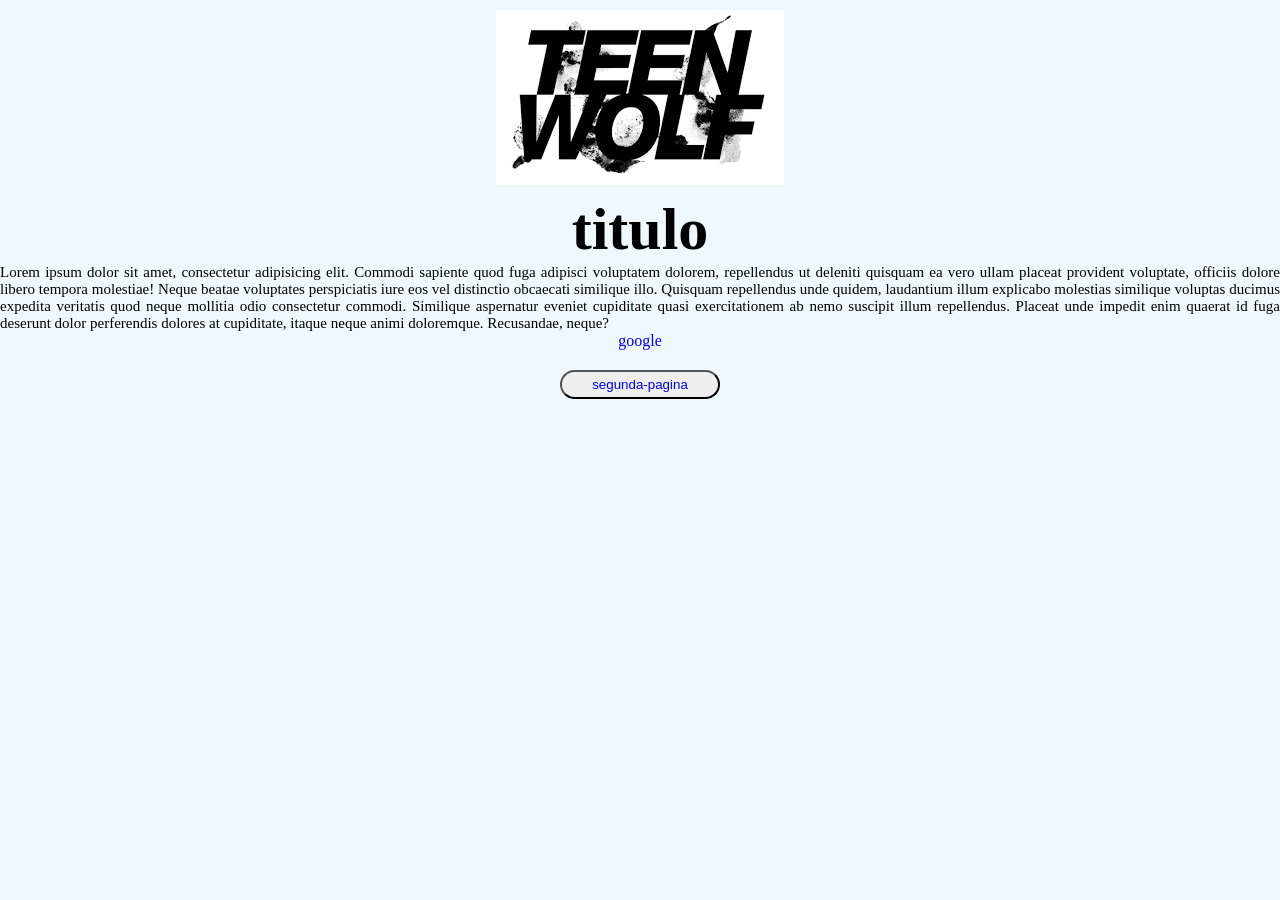
<file: index.html>
<!DOCTYPE html>
<html lang="en">
<head>
    <meta charset="UTF-8">
    <meta name="viewport" content="width=device-width, initial-scale=1.0">
    <title>Documentos</title>
<link rel="stylesheet" href="style.css">
</head>
<body>
   <!-- LOGO  -->
    <img src="logo.png" alt="logo da empresa">
    <h2>titulo</h2>

    <p>

        Lorem ipsum dolor sit amet, consectetur adipisicing elit. Commodi sapiente quod fuga adipisci voluptatem dolorem, repellendus ut deleniti quisquam ea vero ullam placeat provident voluptate, officiis dolore libero tempora molestiae!
        Neque beatae voluptates perspiciatis iure eos vel distinctio obcaecati similique illo. Quisquam repellendus unde quidem, laudantium illum explicabo molestias similique voluptas ducimus expedita veritatis quod neque mollitia odio consectetur commodi.
        Similique aspernatur eveniet cupiditate quasi exercitationem ab nemo suscipit illum repellendus. Placeat unde impedit enim quaerat id fuga deserunt dolor perferendis dolores at cupiditate, itaque neque animi doloremque. Recusandae, neque?
    </p>
    <!-- link -->
     <a href="http://google.com.br" target="_blank">google</a>

    <button>
        <a href="segunda-pagina.html">segunda-pagina</a>
    </button>



</body>
</html>
</file>
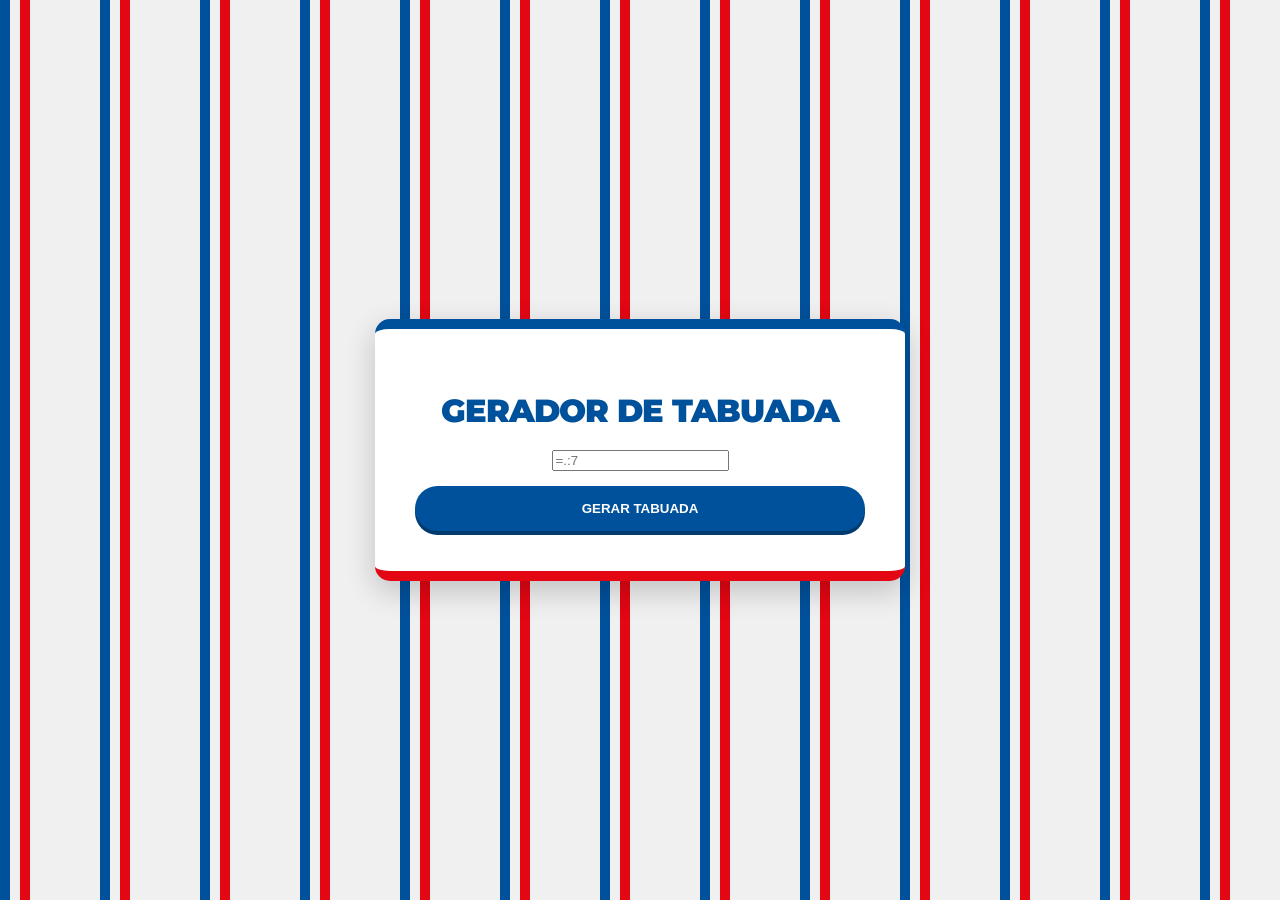
<file: 1-atividade/index.html>
<!DOCTYPE html>
<html lang="en">
<head>
    <meta charset="UTF-8">
    <meta name="viewport" content="width=device-width, initial-scale=1.0">
    <title>atividade</title>
    <link rel="stylesheet"  href="style.css">
</head>
<body>
<div class="container">
    <h1>gerador de tabuada</h1>
    <label for="numeroinput "=ex.:7></label>
    <input  type="number" id="numeroinput" placeholder="=.:7">
    <button id="btngerar">gerar tabuada</button>
    <div id="resultado tabuada"></div>

</div>
<script src="script.js"></script>
</body>
</html>
</file>
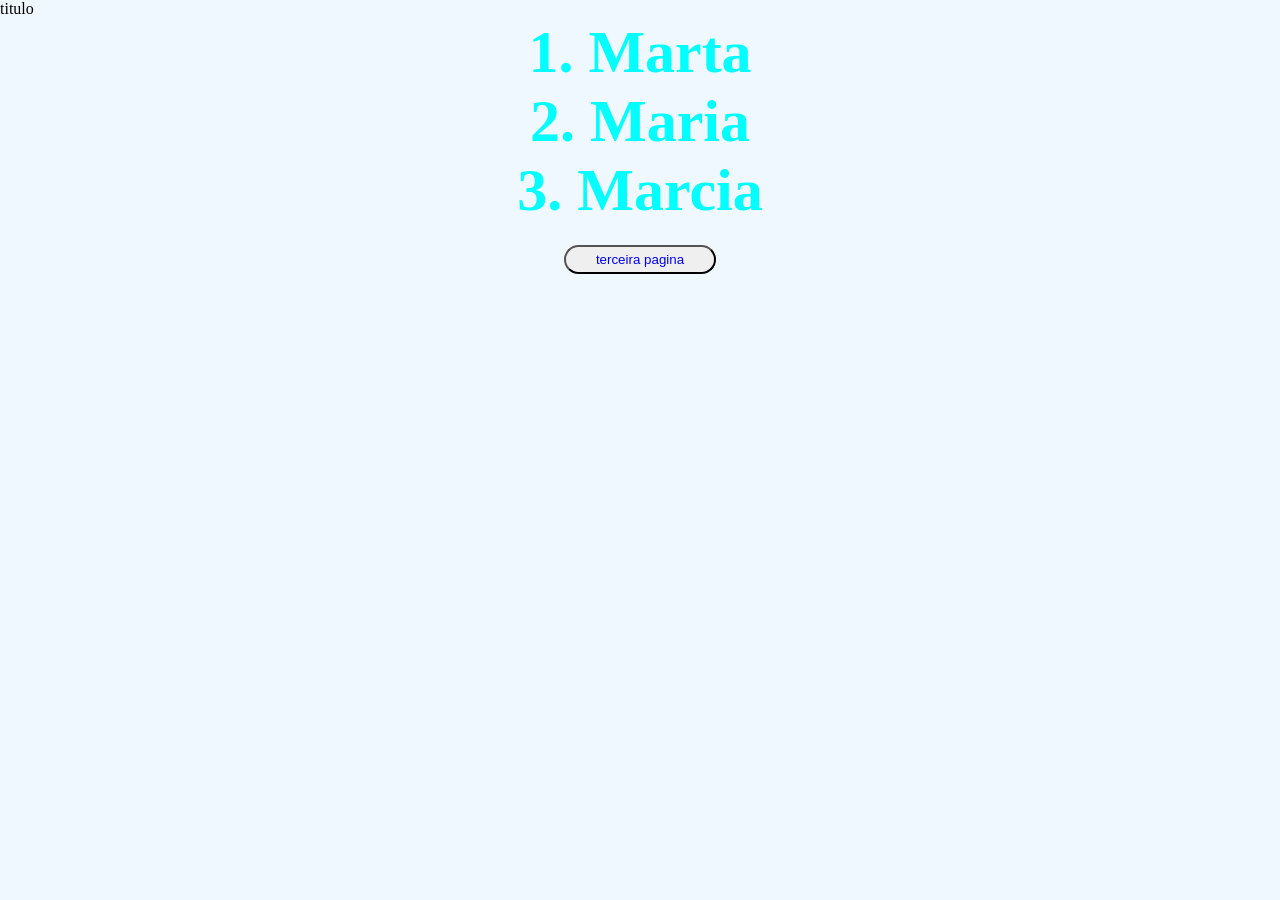
<file: segunda-pagina.html>
<!DOCTYPE html>
<html lang="en">
<head>
    <meta charset="UTF-8">
    <meta name="viewport" content="width=device-width, initial-scale=1.0">
    <title>segunda pagina</title>
    <link rel="stylesheet" href="style.css">
</head>
<body class="index"
    <h2>titulo</h2>
    <ol>
        <li>Marta</li>
        <li>Maria</li>
        <li>Marcia</li>


    </ol>

    <button>
        <a href="terceira-pagina.html">terceira pagina</a>
    </button>
</body>
</html>
</file>
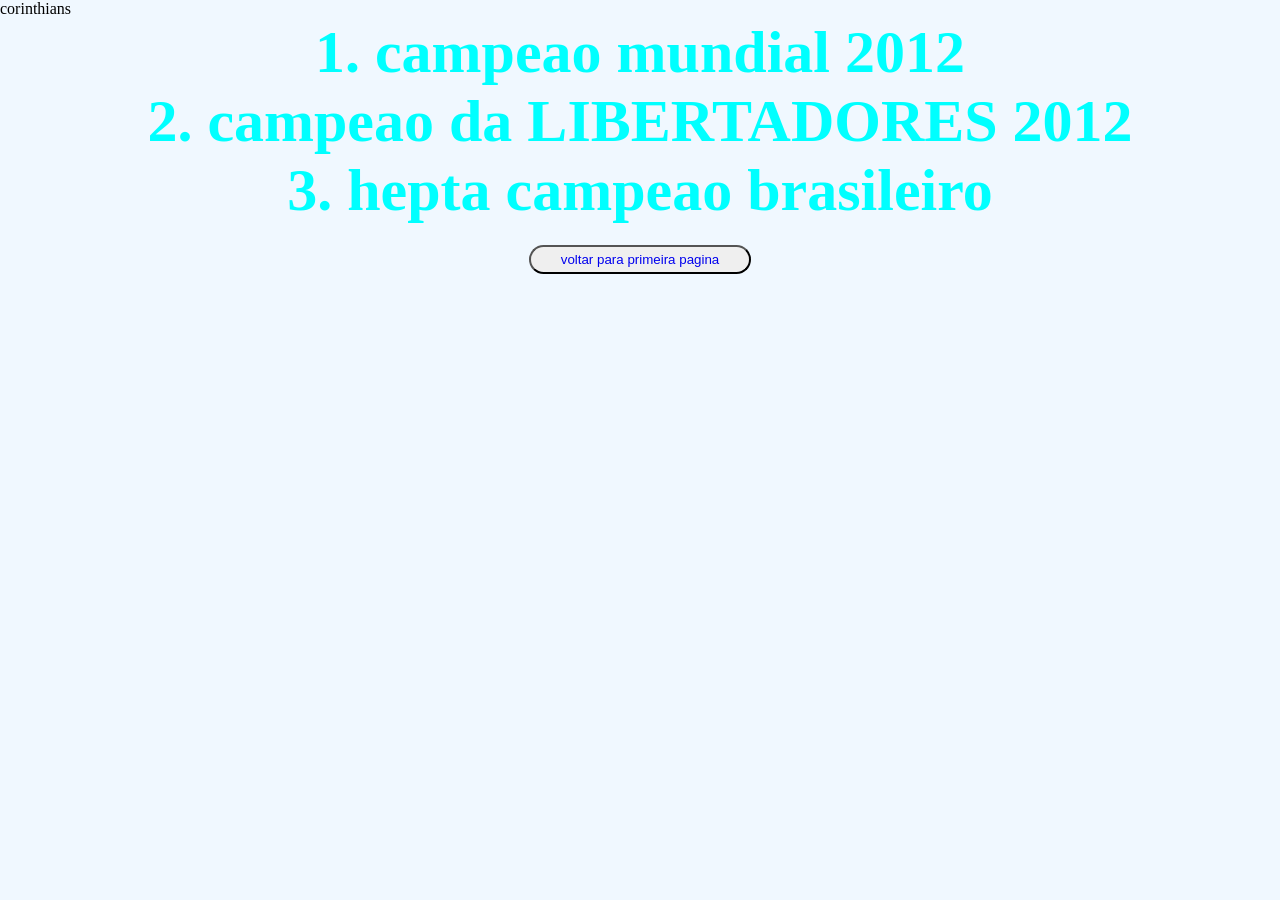
<file: terceira-pagina.html>
<!DOCTYPE html>
<html lang="en">
<head>
    <meta charset="UTF-8">
    <meta name="viewport" content="width=device-width, initial-scale=1.0">
    <title>terceira pagina</title>
    <link rel="stylesheet" href="style.css">
</head>
<body class="index"
   
<h3>corinthians</h3>
    <ol>
        <li>campeao mundial 2012</li>
        <li> campeao da LIBERTADORES 2012</li>
        <li> hepta campeao brasileiro</li>



    </ol>
    <button>
    <a href="index.html">voltar para primeira pagina</a>
    </button>
</body>
</html>
</file>
<file: style.css>
/* reset das configurações do navegador */
*{
    margin: 0;
    padding: 0;
    box-sizing: border-box;
}

body{
    background-color: aliceblue;
    background-image: url(https://img.freepik.com/vetores-premium/fundo-vetorial-de-um-espaco-infinito-com-nebulosas-de-galaxias-de-estrelas_395079-14579.jpg?semt=ais_related_payload_trends&w=740&q=80);
    background-repeat: no-repeat;
    background-position: center;
    background-size: cover;
    background-attachment: fixed;
}


h2 {
    text-align: center;
    font-size: 60px;
    font-family: "Comic Sans MS", cursive;
}       




p{
    text-align: justify;
    font-size: 15px;
    font-family: "Gigi", cursive;
}

a{
    display: block;
    text-align: center;
    text-decoration: none;
}

img{
    display: block;
    max-width: 300px;
    margin: 10px auto;
}

button{
    display: block;
    margin: 20px auto;
    cursor: pointer;
    padding: 5px 30px;
    border-radius: 30px;
}

ol {
    padding: 30px auto;
    text-align: center;
    list-style-position: inside;
}
li{
    font-size:60px;
    font-weight: bold;
    color: aqua;

}
</file>
<file: 1-atividade/style.css>
/* Importando uma fonte moderna e esportiva */
@import url('https://fonts.googleapis.com/css2?family=Montserrat:wght@400;700;900&display=swap');

body {
    background-color: #f0f0f0;
    /* Listras sutis ao fundo remetendo ao uniforme */
    background-image: linear-gradient(90deg, #00519b 10px, transparent 10px, transparent 20px, #e30613 20px, #e30613 30px, transparent 30px);
    background-size: 100px 100%;
    background-attachment: fixed;
    font-family: 'Montserrat', sans-serif;
    display: flex;
    justify-content: center;
    align-items: center;
    min-height: 100vh;
    margin: 0;
}

/* O "Estádio" do seu conteúdo */
.container {
    background-color: #ffffff;
    border-radius: 15px;
    box-shadow: 0 10px 30px rgba(0, 0, 0, 0.2);
    border-top: 10px solid #00519b; /* Azul Bahia */
    border-bottom: 10px solid #e30613; /* Vermelho Bahia */
    padding: 40px;
    width: 90%;
    max-width: 450px;
    text-align: center;
}

h1 {
    color: #00519b;
    font-weight: 900;
    text-transform: uppercase;
    letter-spacing: -1px;
    margin-bottom: 20px;
}

/* Estilização dos campos */
input[type="text"], 
input[type="email"], 
input[type="password"] {
    width: 100%;
    padding: 12px;
    margin: 10px 0;
    border: 2px solid #ddd;
    border-radius: 8px;
    transition: border-color 0.3s;
}

input:focus {
    outline: none;
    border-color: #00519b;
}

/* Botão "Bora Bahêa!" */
button {
    background-color: #00519b;
    color: white;
    border: none;
    padding: 15px 30px;
    font-weight: bold;
    text-transform: uppercase;
    border-radius: 50px;
    cursor: pointer;
    transition: all 0.3s ease;
    width: 100%;
    margin-top: 15px;
    box-shadow: 0 4px #003a6e;
}

button:hover {
    background-color: #e30613;
    box-shadow: 0 4px #b3050f;
    transform: translateY(-2px);
}

button:active {
    transform: translateY(2px);
    box-shadow: none;
}

/* Elemento de destaque ou frase de efeito */
.slogan {
    margin-top: 20px;
    font-weight: 700;
    color: #00519b;
}

.slogan::after {
    content: " ⭐️⭐️"; /* As duas estrelas do Brasileiro */
    color: #f1c40f;
}
</file>
